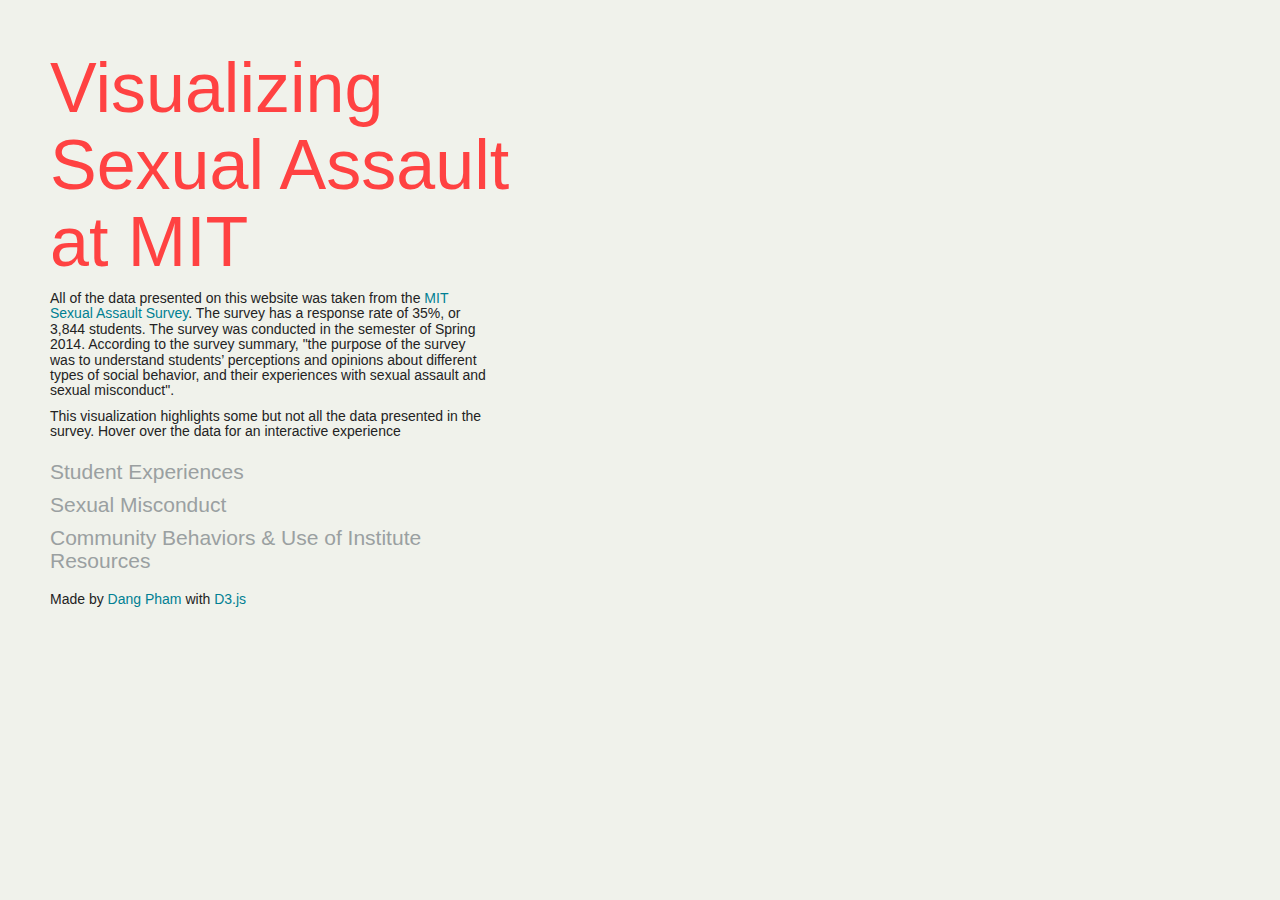
<file: index.html>
<!DOCTYPE html>
<html lang="en">
    <head>
        <meta charset="utf-8">
        <title>Sexual Assaults at MIT</title>
        <script src="http://d3js.org/d3.v3.min.js"></script>
        <script src="js/jquery-1.11.1.min.js"></script>
        <script src="js/radar-chart.js"></script>
        <script src='https://api.tiles.mapbox.com/mapbox.js/v2.1.4/mapbox.js'></script>
        <link href='https://api.tiles.mapbox.com/mapbox.js/v2.1.4/mapbox.css' rel='stylesheet' />
        <script type="text/javascript" src="js/misconduct.js"></script>
        <script type="text/javascript" src="js/attitudes.js"></script>
        <script type="text/javascript" src="js/resources.js"></script>
        <script type="text/javascript" src="js/reporting.js"></script>
        <script src="js/jquery.tooltipster.min.js"></script>

        <link rel="stylesheet" href="css/tooltipster.css">
        <link rel="stylesheet" href="css/tooltipster-noir.css">
        <link rel="stylesheet" href="bootstrap.min.css">
        <link rel="stylesheet" href="css/radar-chart.css">
        <link rel="stylesheet" href="custom.css">
        <style>
        #map {
            margin: auto;
            height: 680px;
            width: 800px;
        }
        </style>
    </head>
    <body>
        <div class="container" style="width:100%">
            <table class="tg">
                <colgroup>
                <col style="width: 40%">
                <col style="width: 60%">
                </colgroup>
              <tr>
                <th class="tg-031e">
                    <div class="title" style="height:765px">
                        <h2> Visualizing Sexual Assault at MIT</h2>
                        <div class="about">
                            <h6> All of the data presented on this website was taken from the <a href="http://web.mit.edu/surveys/health/">MIT Sexual Assault Survey</a>. The survey has a response rate of 35%, or 3,844 students.
                            The survey was conducted in the semester of Spring 2014. According to the survey summary, "the purpose of the survey was to understand
                            students’ perceptions and opinions about different types of social behavior, and their experiences with sexual
                            assault and sexual misconduct".</h6>
                            <h6>This visualization highlights some but not all the data presented in the survey. Hover over the data for an interactive experience</h6>
                        <div>
                        <ul class="nav">
                            <li><h4 id="experiences">Student Experiences</h4>
                                <ul class="exp-nav" style="display:none">
                                    <li class="undergrad">Undergrad</li>
                                    <li class="graduate">Graduate</li>
                                </ul>
                            </li>
                            <li><h4 id="misconduct">Sexual Misconduct</h4>
                                <ul class="misconducts" style="display:none">
                                    <li><p id="labeled">Labeled Experience </p>
                                        <ul class="labeled-experience" style="display:none">
                                            <li class="stalked">Stalked</li>
                                            <li class="abusive">Abusive Relationship</li>
                                            <li class="harrased">Harrassed</li>
                                            <li class="assaulted">Assaulted</li>
                                            <li class="raped">Raped</li>
                                        </ul>
                                    </li>
                                    <li><p id="reporting">Reporting</p></li>
                                </ul>
                            </li>
                            <li><h4 id="behavior">Community Behaviors &amp Use of Institute Resources</h4>
                            </li>
                        </ul>
                        <div class="about">
                            <h6>Made by <a href="http://dangph.am">Dang Pham</a> with <a href="http://d3js.org/">D3.js</a><h6>
                        </div>
                    </div>

                </th>
                <th class="tg-031e">
                    <div class="vis"></div>
                    <div id="info" class="hidden">
                        <p class="attInfo"></p></div>
                </th>
              </tr>
            </table>
        </div>

        <script>
            $("#behavior").click(function(){
                $("h4").removeClass("active");
                $(".active").removeClass("active");
                $(this).addClass("active");
                if ($(".misconducts").is(":visible")){
                    $(".misconducts").toggle(600);
                }
                if ($(".exp-nav").is(":visible")){
                    $(".exp-nav").toggle(600);
                }
                drawMap();
            });
            $("#experiences").click(function(){
                drawIntro();
                $(".exp-nav").toggle(600);
                $("h4").removeClass("active");
                $(".active").removeClass("active");
                $(this).addClass("active");
                if ($(".misconducts").is(":visible")){
                    $(".misconducts").toggle(600);
                }
            });
            $("#misconduct").click(function(){
                $(".misconducts").toggle(600);
                $("h4").removeClass("active");
                $(".active").removeClass("active");
                $(this).addClass("active");
                if ($(".exp-nav").is(":visible")){
                    $(".exp-nav").toggle(600);
                }
            });
            $("#labeled").click(function(){
                $(".labeled-experience").toggle(600);
                $("p").removeClass("active");
                $(this).addClass("active");
            });
            $("#sexualAssault").click(function(){
                $(".assault-nav").toggle(600);
                $("p").removeClass("active");
                $(this).addClass("active");
            });
            $(".undergrad").click(function(){
                drawUndergrad();
                $(this).addClass("active").siblings().removeClass("active");
                $("circle").tooltipster();
            });
            $(".graduate").click(function(){
                drawGrad();
                $(this).addClass("active").siblings().removeClass("active");
            });
            $(".abusive").click(function(){
                drawAbusive();
                $(this).addClass("active").siblings().removeClass("active");
            });

            $(".stalked").click(function(){
                drawStalked();
                $(this).addClass("active").siblings().removeClass("active");
            });
            $(".harrased").click(function(){
                drawHarrassed();
                $(this).addClass("active").siblings().removeClass("active");
            });
            $(".assaulted").click(function(){
                drawAssaulted();
                $(this).addClass("active").siblings().removeClass("active");
            });
            $(".raped").click(function(){
                drawRaped();
                $(this).addClass("active").siblings().removeClass("active");
            });
            $("#reporting").click(function(){
                $(this).addClass("active");
                $("#labeled").removeClass("active");
                drawGraph();
            });
        </script>
    </body>
</html>
</file>
<file: css/tooltipster.css>
/* This is the default Tooltipster theme (feel free to modify or duplicate and create multiple themes!): */
.tooltipster-default {
	border-radius: 5px; 
	border: 2px solid #000;
	background: #4c4c4c;
	color: #fff;
}

/* Use this next selector to style things like font-size and line-height: */
.tooltipster-default .tooltipster-content {
	font-family: Arial, sans-serif;
	font-size: 14px;
	line-height: 16px;
	padding: 8px 10px;
	overflow: hidden;
}

/* This next selector defines the color of the border on the outside of the arrow. This will automatically match the color and size of the border set on the main tooltip styles. Set display: none; if you would like a border around the tooltip but no border around the arrow */
.tooltipster-default .tooltipster-arrow .tooltipster-arrow-border {
	/* border-color: ... !important; */
}


/* If you're using the icon option, use this next selector to style them */
.tooltipster-icon {
	cursor: help;
	margin-left: 4px;
}








/* This is the base styling required to make all Tooltipsters work */
.tooltipster-base {
	padding: 0;
	font-size: 0;
	line-height: 0;
	position: absolute;
	left: 0;
	top: 0;
	z-index: 9999999;
	pointer-events: none;
	width: auto;
	overflow: visible;
}
.tooltipster-base .tooltipster-content {
	overflow: hidden;
}


/* These next classes handle the styles for the little arrow attached to the tooltip. By default, the arrow will inherit the same colors and border as what is set on the main tooltip itself. */
.tooltipster-arrow {
	display: block;
	text-align: center;
	width: 100%;
	height: 100%;
	position: absolute;
	top: 0;
	left: 0;
	z-index: -1;
}
.tooltipster-arrow span, .tooltipster-arrow-border {
	display: block;
	width: 0; 
	height: 0;
	position: absolute;
}
.tooltipster-arrow-top span, .tooltipster-arrow-top-right span, .tooltipster-arrow-top-left span {
	border-left: 8px solid transparent !important;
	border-right: 8px solid transparent !important;
	border-top: 8px solid;
	bottom: -7px;
}
.tooltipster-arrow-top .tooltipster-arrow-border, .tooltipster-arrow-top-right .tooltipster-arrow-border, .tooltipster-arrow-top-left .tooltipster-arrow-border {
	border-left: 9px solid transparent !important;
	border-right: 9px solid transparent !important;
	border-top: 9px solid;
	bottom: -7px;
}

.tooltipster-arrow-bottom span, .tooltipster-arrow-bottom-right span, .tooltipster-arrow-bottom-left span {
	border-left: 8px solid transparent !important;
	border-right: 8px solid transparent !important;
	border-bottom: 8px solid;
	top: -7px;
}
.tooltipster-arrow-bottom .tooltipster-arrow-border, .tooltipster-arrow-bottom-right .tooltipster-arrow-border, .tooltipster-arrow-bottom-left .tooltipster-arrow-border {
	border-left: 9px solid transparent !important;
	border-right: 9px solid transparent !important;
	border-bottom: 9px solid;
	top: -7px;
}
.tooltipster-arrow-top span, .tooltipster-arrow-top .tooltipster-arrow-border, .tooltipster-arrow-bottom span, .tooltipster-arrow-bottom .tooltipster-arrow-border {
	left: 0;
	right: 0;
	margin: 0 auto;
}
.tooltipster-arrow-top-left span, .tooltipster-arrow-bottom-left span {
	left: 6px;
}
.tooltipster-arrow-top-left .tooltipster-arrow-border, .tooltipster-arrow-bottom-left .tooltipster-arrow-border {
	left: 5px;
}
.tooltipster-arrow-top-right span,  .tooltipster-arrow-bottom-right span {
	right: 6px;
}
.tooltipster-arrow-top-right .tooltipster-arrow-border, .tooltipster-arrow-bottom-right .tooltipster-arrow-border {
	right: 5px;
}
.tooltipster-arrow-left span, .tooltipster-arrow-left .tooltipster-arrow-border {
	border-top: 8px solid transparent !important;
	border-bottom: 8px solid transparent !important; 
	border-left: 8px solid;
	top: 50%;
	margin-top: -7px;
	right: -7px;
}
.tooltipster-arrow-left .tooltipster-arrow-border {
	border-top: 9px solid transparent !important;
	border-bottom: 9px solid transparent !important; 
	border-left: 9px solid;
	margin-top: -8px;
}
.tooltipster-arrow-right span, .tooltipster-arrow-right .tooltipster-arrow-border {
	border-top: 8px solid transparent !important;
	border-bottom: 8px solid transparent !important; 
	border-right: 8px solid;
	top: 50%;
	margin-top: -7px;
	left: -7px;
}
.tooltipster-arrow-right .tooltipster-arrow-border {
	border-top: 9px solid transparent !important;
	border-bottom: 9px solid transparent !important; 
	border-right: 9px solid;
	margin-top: -8px;
}


/* Some CSS magic for the awesome animations - feel free to make your own custom animations and reference it in your Tooltipster settings! */

.tooltipster-fade {
	opacity: 0;
	-webkit-transition-property: opacity;
	-moz-transition-property: opacity;
	-o-transition-property: opacity;
	-ms-transition-property: opacity;
	transition-property: opacity;
}
.tooltipster-fade-show {
	opacity: 1;
}

.tooltipster-grow {
	-webkit-transform: scale(0,0);
	-moz-transform: scale(0,0);
	-o-transform: scale(0,0);
	-ms-transform: scale(0,0);
	transform: scale(0,0);
	-webkit-transition-property: -webkit-transform;
	-moz-transition-property: -moz-transform;
	-o-transition-property: -o-transform;
	-ms-transition-property: -ms-transform;
	transition-property: transform;
	-webkit-backface-visibility: hidden;
}
.tooltipster-grow-show {
	-webkit-transform: scale(1,1);
	-moz-transform: scale(1,1);
	-o-transform: scale(1,1);
	-ms-transform: scale(1,1);
	transform: scale(1,1);
	-webkit-transition-timing-function: cubic-bezier(0.175, 0.885, 0.320, 1);
	-webkit-transition-timing-function: cubic-bezier(0.175, 0.885, 0.320, 1.15); 
	-moz-transition-timing-function: cubic-bezier(0.175, 0.885, 0.320, 1.15); 
	-ms-transition-timing-function: cubic-bezier(0.175, 0.885, 0.320, 1.15); 
	-o-transition-timing-function: cubic-bezier(0.175, 0.885, 0.320, 1.15); 
	transition-timing-function: cubic-bezier(0.175, 0.885, 0.320, 1.15);
}

.tooltipster-swing {
	opacity: 0;
	-webkit-transform: rotateZ(4deg);
	-moz-transform: rotateZ(4deg);
	-o-transform: rotateZ(4deg);
	-ms-transform: rotateZ(4deg);
	transform: rotateZ(4deg);
	-webkit-transition-property: -webkit-transform, opacity;
	-moz-transition-property: -moz-transform;
	-o-transition-property: -o-transform;
	-ms-transition-property: -ms-transform;
	transition-property: transform;
}
.tooltipster-swing-show {
	opacity: 1;
	-webkit-transform: rotateZ(0deg);
	-moz-transform: rotateZ(0deg);
	-o-transform: rotateZ(0deg);
	-ms-transform: rotateZ(0deg);
	transform: rotateZ(0deg);
	-webkit-transition-timing-function: cubic-bezier(0.230, 0.635, 0.495, 1);
	-webkit-transition-timing-function: cubic-bezier(0.230, 0.635, 0.495, 2.4); 
	-moz-transition-timing-function: cubic-bezier(0.230, 0.635, 0.495, 2.4); 
	-ms-transition-timing-function: cubic-bezier(0.230, 0.635, 0.495, 2.4); 
	-o-transition-timing-function: cubic-bezier(0.230, 0.635, 0.495, 2.4); 
	transition-timing-function: cubic-bezier(0.230, 0.635, 0.495, 2.4);
}

.tooltipster-fall {
	top: 0;
	-webkit-transition-property: top;
	-moz-transition-property: top;
	-o-transition-property: top;
	-ms-transition-property: top;
	transition-property: top;
	-webkit-transition-timing-function: cubic-bezier(0.175, 0.885, 0.320, 1);
	-webkit-transition-timing-function: cubic-bezier(0.175, 0.885, 0.320, 1.15); 
	-moz-transition-timing-function: cubic-bezier(0.175, 0.885, 0.320, 1.15); 
	-ms-transition-timing-function: cubic-bezier(0.175, 0.885, 0.320, 1.15); 
	-o-transition-timing-function: cubic-bezier(0.175, 0.885, 0.320, 1.15); 
	transition-timing-function: cubic-bezier(0.175, 0.885, 0.320, 1.15); 
}
.tooltipster-fall-show {
}
.tooltipster-fall.tooltipster-dying {
	-webkit-transition-property: all;
	-moz-transition-property: all;
	-o-transition-property: all;
	-ms-transition-property: all;
	transition-property: all;
	top: 0px !important;
	opacity: 0;
}

.tooltipster-slide {
	left: -40px;
	-webkit-transition-property: left;
	-moz-transition-property: left;
	-o-transition-property: left;
	-ms-transition-property: left;
	transition-property: left;
	-webkit-transition-timing-function: cubic-bezier(0.175, 0.885, 0.320, 1);
	-webkit-transition-timing-function: cubic-bezier(0.175, 0.885, 0.320, 1.15); 
	-moz-transition-timing-function: cubic-bezier(0.175, 0.885, 0.320, 1.15); 
	-ms-transition-timing-function: cubic-bezier(0.175, 0.885, 0.320, 1.15); 
	-o-transition-timing-function: cubic-bezier(0.175, 0.885, 0.320, 1.15); 
	transition-timing-function: cubic-bezier(0.175, 0.885, 0.320, 1.15);
}
.tooltipster-slide.tooltipster-slide-show {
}
.tooltipster-slide.tooltipster-dying {
	-webkit-transition-property: all;
	-moz-transition-property: all;
	-o-transition-property: all;
	-ms-transition-property: all;
	transition-property: all;
	left: 0px !important;
	opacity: 0;
}


/* CSS transition for when contenting is changing in a tooltip that is still open. The only properties that will NOT transition are: width, height, top, and left */
.tooltipster-content-changing {
	opacity: 0.5;
	-webkit-transform: scale(1.1, 1.1);
	-moz-transform: scale(1.1, 1.1);
	-o-transform: scale(1.1, 1.1);
	-ms-transform: scale(1.1, 1.1);
	transform: scale(1.1, 1.1);
}
</file>
<file: css/tooltipster-noir.css>
.tooltipster-noir {
    border-radius: 5px;
    border: 3px solid #FF4242;
    background: #fff;
    color: #2c2c2c;
}
.tooltipster-noir .tooltipster-content {
    font-family: 'Georgia', serif;
    font-size: 14px;
    line-height: 16px;
    padding: 8px 10px;
}
</file>
<file: css/radar-chart.css>
.radar-chart .level {
  stroke: grey;
  stroke-width: 0.5;
}

.radar-chart .axis line {
  stroke: grey;
  stroke-width: 1;
}
.radar-chart .axis .legend {
  font-family: sans-serif;
  font-size: 10px;
}
.radar-chart .axis .legend.top {
  dy:1em;
}
.radar-chart .axis .legend.left {
  text-anchor: start;
}
.radar-chart .axis .legend.middle {
  text-anchor: middle;
}
.radar-chart .axis .legend.right {
  text-anchor: end;
}

.radar-chart .tooltip {
  font-family: sans-serif;
  font-size: 13px;
  transition: opacity 200ms;
  opacity: 0;
}
.radar-chart .tooltip.visible {
  opacity: 1;
}

/* area transition when hovering */
.radar-chart .area {
  stroke-width: 2;
  fill-opacity: 0.5;
}
.radar-chart.focus .area {
  fill-opacity: 0.1;
}
.radar-chart.focus .area.focused {
  fill-opacity: 0.7;
}

.radar-chart .circle {
  fill-opacity: 0.9;
}

/* transitions */
.radar-chart .area, .radar-chart .circle {
  transition: opacity 300ms, fill-opacity 200ms;
  opacity: 1;
}
.radar-chart .d3-enter, .radar-chart .d3-exit {
  opacity: 0;
}
</file>
<file: custom.css>
ul>li{
    text-align: left;
    font-size: 1em;
    width: 100%;
    color: #9AA0A1;
    cursor:pointer;
}
.title-bar {
    text-align: right;
}
h6 {
    color:white;
    padding-right:5%;
    font-size: 1.25em;
}
.active {
    color: #008093;
    -webkit-transition:color 1s;
    transition:color 1s;
}
a:hover {
    text-decoration:none;
}
a {
    color: #008093;
}

.facts {
    color:#FF4242;
    font-size:1.25em;
    text-align:left;
    padding-left: 30px;
    width:95%;
    opacity:100%;
    -webkit-transition:opacity 3s;
    transition: opacity 3s;
    margin-bottom:5%;
}
ul {
    text-align:left;
    list-style: none;

}
h2 {
    color: #FF4242;
    font-size: 5em;
    padding-left: 50px;

}
h4 {
    color:#9AA0A1;
    font-size: 1.5em;
}
body {
    background:#F0F2EB;
}

p {
    font-size: 1.25em;
    color: #9AA0A1;
}
p:hover, h4:hover, li:hover{
    color: #008093;
}
.vis {
    max-width: 1018px;
    min-width: 720px;
    width: 100%;
    height:100%;
    text-align:center;

}
.container{
    margin-top:30px;
    padding:0;
}
.nav {
    padding-left: 50px;
}
.tg-031e {
    padding:0px;
}
#info {
    position: absolute;
    top: 0px;
    left:0px;
    width:100%;
    height: auto;
    padding: 10px;
    text-align:center;
    background-color: #FF4242;
    -webkit-border-radius: 10px;
    -moz-border-radius: 10px;
    border-radius: 0px;
    -webkit-box-shadow: 4px 4px 10px rgba(0, 0, 0, 0.4);
    -moz-box-shadow: 4px 4px 10px rgba(0, 0, 0, 0.4);
    box-shadow: 4px 4px 10px rgba(0, 0, 0, 0.4);
    pointer-events: none;
}
#info p{
    padding-top:0px;
    font-size: 1.1em;
    color: #ffffff;
    font-weight: bold;
    opacity: 100%;
    -webkit-transition:opacity 3s;
    transition: opacity 3s;

}

.chart rect {
  stroke: white;
  fill: steelblue;
}
.chart text {
    fill:white;
}
.chart text.name{
    fill:black;
}

.reportingGraph rect:hover {
    fill:#FF4242;
}


.axis {
  font: 10px sans-serif;
}

.axis path,
.axis line {
  fill: none;
  stroke: #000;
  shape-rendering: crispEdges;
}

.x.axis path {
  display: none;
}
.about h6{
    padding-left: 50px;
    color: #232323;
    font-size: 1em;
}
#map {
    position:relative;
    top:0;
    bottom:0;
    height: 100%;
    width:100%;
}
.hidden {
    display:none;
    opacity: 100%;
    -webkit-transition:opacity 3s;
    transition: opacity 3s;
}
.affected:hover {
   border:10px solid #ffffff;
}

.popUpTitle {
    text-align: center;
    padding-left:0;
}
.popUpInfo{
    padding-left:0;
    color: black;
}
.bar {
    fill: #9AA0A1;
}
.chartTitle {
    font-size: 16px;
    fill:#FF4242;
}
</file>
